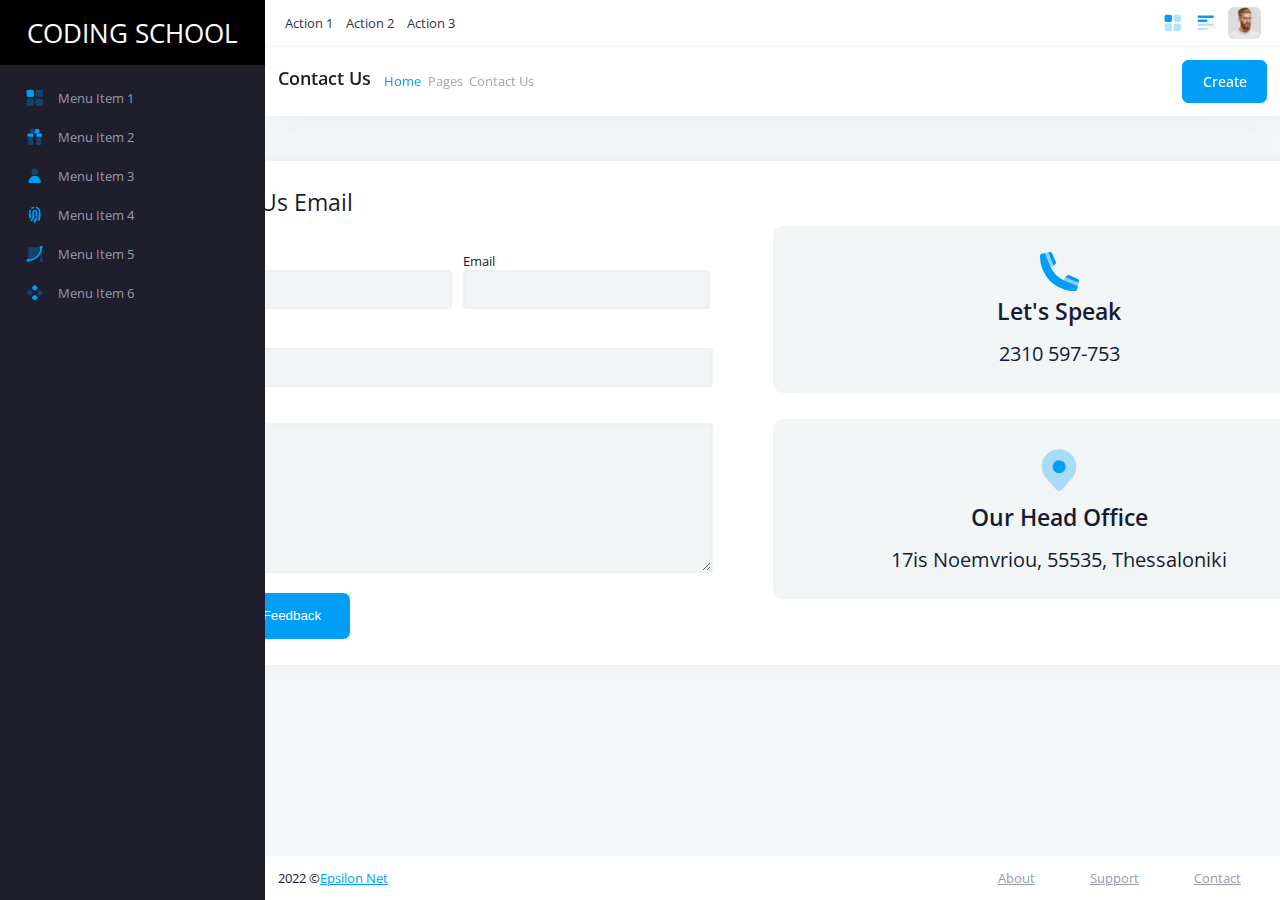
<file: Session-19/Assignment-1/index.html>
<!DOCTYPE html>
<html lang="en">
  <head>
    <meta charset="UTF-8"/>
    <title>Coding School - Assignment 1</title>
    <link rel="stylesheet" href="styles.css"/>

	<link rel="preconnect" href="https://fonts.googleapis.com">
	<link rel="preconnect" href="https://fonts.gstatic.com" crossorigin>
	<link href="https://fonts.googleapis.com/css2?family=Open+Sans:ital,wght@0,300;0,400;0,600;0,800;1,300;1,400;1,600&display=swap" rel="stylesheet">

  </head>

<body class="header-fixed header-tablet-and-mobile-fixed toolbar-enabled toolbar-fixed aside-enabled aside-fixed">
		<div class="body-content">
			<!--begin::Page-->
			<div class="page d-flex flex-row flex-column-fluid">
				<!--begin::Aside-->
				<div class="aside">
					
					<div class="aside-logo">
						<a class="logo" href="/">
							CODING SCHOOL
						</a>
					</div>
					
					
					<div class="aside-menu">
							<div class="menu">
								<div class="menu-item">
									<span class="menu-link">
										<span class="menu-icon">
												<svg xmlns="http://www.w3.org/2000/svg" width="24" height="24" viewBox="0 0 24 24" >
													<rect x="2" y="2" width="9" height="9" rx="2" ></rect>
													<rect opacity="0.3" x="13" y="2" width="9" height="9" rx="2" ></rect>
													<rect opacity="0.3" x="13" y="13" width="9" height="9" rx="2" ></rect>
													<rect opacity="0.3" x="2" y="13" width="9" height="9" rx="2" ></rect>
												</svg>
										</span>
										<span class="menu-title">Menu Item 1</span>
									</span>
								</div>
								<div class="menu-item">
									<span class="menu-link">
										<span class="menu-icon">
												<svg xmlns="http://www.w3.org/2000/svg" width="24" height="24" viewBox="0 0 24 24" >
													<path d="M21 9V11C21 11.6 20.6 12 20 12H14V8H20C20.6 8 21 8.4 21 9ZM10 8H4C3.4 8 3 8.4 3 9V11C3 11.6 3.4 12 4 12H10V8Z" ></path>
													<path d="M15 2C13.3 2 12 3.3 12 5V8H15C16.7 8 18 6.7 18 5C18 3.3 16.7 2 15 2Z" ></path>
													<path opacity="0.3" d="M9 2C10.7 2 12 3.3 12 5V8H9C7.3 8 6 6.7 6 5C6 3.3 7.3 2 9 2ZM4 12V21C4 21.6 4.4 22 5 22H10V12H4ZM20 12V21C20 21.6 19.6 22 19 22H14V12H20Z" ></path>
												</svg>
										</span>
										<span class="menu-title">Menu Item 2</span>
									</span>
								</div>
								<div class="menu-item">
									<span class="menu-link">
										<span class="menu-icon">
												<svg xmlns="http://www.w3.org/2000/svg" width="24" height="24" viewBox="0 0 24 24" >
													<path d="M6.28548 15.0861C7.34369 13.1814 9.35142 12 11.5304 12H12.4696C14.6486 12 16.6563 13.1814 17.7145 15.0861L19.3493 18.0287C20.0899 19.3618 19.1259 21 17.601 21H6.39903C4.87406 21 3.91012 19.3618 4.65071 18.0287L6.28548 15.0861Z" ></path>
													<rect opacity="0.3" x="8" y="3" width="8" height="8" rx="4" ></rect>
												</svg>
											</span>
										<span class="menu-title">Menu Item 3</span>
									</span>
								</div>
								<div class="menu-item">
									<span class="menu-link">
										<span class="menu-icon">
												<svg xmlns="http://www.w3.org/2000/svg" width="24" height="24" viewBox="0 0 24 24" >
													<path opacity="0.3" d="M21 10.7192H3C2.4 10.7192 2 11.1192 2 11.7192C2 12.3192 2.4 12.7192 3 12.7192H6V14.7192C6 18.0192 8.7 20.7192 12 20.7192C15.3 20.7192 18 18.0192 18 14.7192V12.7192H21C21.6 12.7192 22 12.3192 22 11.7192C22 11.1192 21.6 10.7192 21 10.7192Z" ></path>
													<path d="M11.6 21.9192C11.4 21.9192 11.2 21.8192 11 21.7192C10.6 21.4192 10.5 20.7191 10.8 20.3191C11.7 19.1191 12.3 17.8191 12.7 16.3191C12.8 15.8191 13.4 15.4192 13.9 15.6192C14.4 15.7192 14.8 16.3191 14.6 16.8191C14.2 18.5191 13.4 20.1192 12.4 21.5192C12.2 21.7192 11.9 21.9192 11.6 21.9192ZM8.7 19.7192C10.2 18.1192 11 15.9192 11 13.7192V8.71917C11 8.11917 11.4 7.71917 12 7.71917C12.6 7.71917 13 8.11917 13 8.71917V13.0192C13 13.6192 13.4 14.0192 14 14.0192C14.6 14.0192 15 13.6192 15 13.0192V8.71917C15 7.01917 13.7 5.71917 12 5.71917C10.3 5.71917 9 7.01917 9 8.71917V13.7192C9 15.4192 8.4 17.1191 7.2 18.3191C6.8 18.7191 6.9 19.3192 7.3 19.7192C7.5 19.9192 7.7 20.0192 8 20.0192C8.3 20.0192 8.5 19.9192 8.7 19.7192ZM6 16.7192C6.5 16.7192 7 16.2192 7 15.7192V8.71917C7 8.11917 7.1 7.51918 7.3 6.91918C7.5 6.41918 7.2 5.8192 6.7 5.6192C6.2 5.4192 5.59999 5.71917 5.39999 6.21917C5.09999 7.01917 5 7.81917 5 8.71917V15.7192V15.8191C5 16.3191 5.5 16.7192 6 16.7192ZM9 4.71917C9.5 4.31917 10.1 4.11918 10.7 3.91918C11.2 3.81918 11.5 3.21917 11.4 2.71917C11.3 2.21917 10.7 1.91916 10.2 2.01916C9.4 2.21916 8.59999 2.6192 7.89999 3.1192C7.49999 3.4192 7.4 4.11916 7.7 4.51916C7.9 4.81916 8.2 4.91918 8.5 4.91918C8.6 4.91918 8.8 4.81917 9 4.71917ZM18.2 18.9192C18.7 17.2192 19 15.5192 19 13.7192V8.71917C19 5.71917 17.1 3.1192 14.3 2.1192C13.8 1.9192 13.2 2.21917 13 2.71917C12.8 3.21917 13.1 3.81916 13.6 4.01916C15.6 4.71916 17 6.61917 17 8.71917V13.7192C17 15.3192 16.8 16.8191 16.3 18.3191C16.1 18.8191 16.4 19.4192 16.9 19.6192C17 19.6192 17.1 19.6192 17.2 19.6192C17.7 19.6192 18 19.3192 18.2 18.9192Z" ></path>
												</svg>
										</span>
										<span class="menu-title">Menu Item 4</span>
									</span>
								</div>
								<div class="menu-item">
									<span class="menu-link">
										<span class="menu-icon">
												<svg xmlns="http://www.w3.org/2000/svg" width="24" height="24" viewBox="0 0 24 24" >
													<path opacity="0.3" d="M21 18.3V4H20H5C4.4 4 4 4.4 4 5V20C10.9 20 16.7 15.6 19 9.5V18.3C18.4 18.6 18 19.3 18 20C18 21.1 18.9 22 20 22C21.1 22 22 21.1 22 20C22 19.3 21.6 18.6 21 18.3Z" ></path>
													<path d="M22 4C22 2.9 21.1 2 20 2C18.9 2 18 2.9 18 4C18 4.7 18.4 5.29995 18.9 5.69995C18.1 12.6 12.6 18.2 5.70001 18.9C5.30001 18.4 4.7 18 4 18C2.9 18 2 18.9 2 20C2 21.1 2.9 22 4 22C4.8 22 5.39999 21.6 5.79999 20.9C13.8 20.1 20.1 13.7 20.9 5.80005C21.6 5.40005 22 4.8 22 4Z" ></path>
												</svg>
											</span>
										<span class="menu-title">Menu Item 5</span>
									</span>
								</div>
								<div class="menu-item">
									<span class="menu-link">
										<span class="menu-icon">
												<svg xmlns="http://www.w3.org/2000/svg" width="24" height="24" viewBox="0 0 24 24" >
													<path d="M11.2929 2.70711C11.6834 2.31658 12.3166 2.31658 12.7071 2.70711L15.2929 5.29289C15.6834 5.68342 15.6834 6.31658 15.2929 6.70711L12.7071 9.29289C12.3166 9.68342 11.6834 9.68342 11.2929 9.29289L8.70711 6.70711C8.31658 6.31658 8.31658 5.68342 8.70711 5.29289L11.2929 2.70711Z" ></path>
													<path d="M11.2929 14.7071C11.6834 14.3166 12.3166 14.3166 12.7071 14.7071L15.2929 17.2929C15.6834 17.6834 15.6834 18.3166 15.2929 18.7071L12.7071 21.2929C12.3166 21.6834 11.6834 21.6834 11.2929 21.2929L8.70711 18.7071C8.31658 18.3166 8.31658 17.6834 8.70711 17.2929L11.2929 14.7071Z" ></path>
													<path opacity="0.3" d="M5.29289 8.70711C5.68342 8.31658 6.31658 8.31658 6.70711 8.70711L9.29289 11.2929C9.68342 11.6834 9.68342 12.3166 9.29289 12.7071L6.70711 15.2929C6.31658 15.6834 5.68342 15.6834 5.29289 15.2929L2.70711 12.7071C2.31658 12.3166 2.31658 11.6834 2.70711 11.2929L5.29289 8.70711Z" ></path>
													<path opacity="0.3" d="M17.2929 8.70711C17.6834 8.31658 18.3166 8.31658 18.7071 8.70711L21.2929 11.2929C21.6834 11.6834 21.6834 12.3166 21.2929 12.7071L18.7071 15.2929C18.3166 15.6834 17.6834 15.6834 17.2929 15.2929L14.7071 12.7071C14.3166 12.3166 14.3166 11.6834 14.7071 11.2929L17.2929 8.70711Z" ></path>
												</svg>
											</span>
										<span class="menu-title">Menu Item 6</span>
									</span>
								</div>
								
								
								
								
								
								
								
								
								
								
								
								
								
								
								
								
								
								
								
							</div>
							
					</div>
					
				</div>
				<!--end::Aside-->

				<!--begin::Wrapper-->
				<div class="wrapper">
					<!--begin::Header-->
					<div class="header">
						<!--begin::Container-->
						<div class="header-container">

							<div class="header-menu">
								<!--begin::Menu-->
								<ul class="menu">
									<li class="menu-item">
										<span class="menu-link">
											<span class="menu-title">Action 1</span>
										</span>
									</li>
									<li class="menu-item">
										<span class="menu-link">
											<span class="menu-title">Action 2</span>
										</span>
									</li>
									<li class="menu-item">
										<span class="menu-link">
											<span class="menu-title">Action 3</span>
										</span>
									</li>
									
									
								</ul>
								<!--end::Menu-->

								<ul class="menu user-menu">
									<li class="menu-item">
										<span class="menu-link">
										<svg xmlns="http://www.w3.org/2000/svg" width="24" height="24" viewBox="0 0 24 24" >
											<rect x="2" y="2" width="9" height="9" rx="2" ></rect>
											<rect opacity="0.3" x="13" y="2" width="9" height="9" rx="2" ></rect>
											<rect opacity="0.3" x="13" y="13" width="9" height="9" rx="2" ></rect>
											<rect opacity="0.3" x="2" y="13" width="9" height="9" rx="2" ></rect>
										</svg>
									</span>
									</li>
									<li class="menu-item">
										<span class="menu-link">
										<svg xmlns="http://www.w3.org/2000/svg" width="24" height="24" viewBox="0 0 24 24" >
											<path d="M13 11H3C2.4 11 2 10.6 2 10V9C2 8.4 2.4 8 3 8H13C13.6 8 14 8.4 14 9V10C14 10.6 13.6 11 13 11ZM22 5V4C22 3.4 21.6 3 21 3H3C2.4 3 2 3.4 2 4V5C2 5.6 2.4 6 3 6H21C21.6 6 22 5.6 22 5Z" ></path>
											<path opacity="0.3" d="M21 16H3C2.4 16 2 15.6 2 15V14C2 13.4 2.4 13 3 13H21C21.6 13 22 13.4 22 14V15C22 15.6 21.6 16 21 16ZM14 20V19C14 18.4 13.6 18 13 18H3C2.4 18 2 18.4 2 19V20C2 20.6 2.4 21 3 21H13C13.6 21 14 20.6 14 20Z" ></path>
										</svg>
									</span>
									</li>
									<li class="menu-item">
										<span class="menu-link profile-pic">
											<img src="profile.png" alt="User Photo" />
										</span>

									</li>
								</ul>

							</div>
							<!--end::header-menu-->
						</div>
						<!--end::Container-->
					</div>
					<!--end::Header-->

					<!--begin::Content-->
					<div class="content">
						<div class="toolbar">

							<div class="toolbar-container">

								<div class="page-title">

									<h1>Contact Us</h1>




									<ul class="breadcrumb">

										<li class="breadcrumb-item"><a href="/">Home</a></li>
										<li class="breadcrumb-item">Pages</li>
										<li class="breadcrumb-item text-dark">Contact Us</li>

									</ul>
									<!--end::Breadcrumb-->
								</div>
								<!--end::Page title-->
								<!--begin::Actions-->
								<div class="actions">
									<a href="/" class="btn btn-primary">Create</a>
								</div>
							</div>
							<!--end::Container-->
						</div>
	
						<div class="card">
							<div class="card-body">


									<div class="form">

										<form action="" method="post" id="kt_contact_form">
											<h1>Send Us Email</h1>

											<div class="row">
												<div class="col-md-6">
													<label>Name</label>
													<input type="text" class="form-control" placeholder="" name="name">
												</div>

												<div class="col-md-6">
													<label>Email</label>
													<input type="text" class="form-control" placeholder="" name="email">
												</div>
											</div>

											<div class="row">
												<div class="col-md-12">
													<label>Subject</label>
													<input class="form-control" placeholder="" name="subject">
												</div>
											</div>

											<div class="row">
												<div  class="col-md-12">
													<label>Message</label>
													<textarea id="textarea"class="form-control" rows="6" name="message" placeholder=""></textarea>
												</div>
											</div>

											<button type="submit" class="btnSubmit">
												<span class="indicator-label">Send Feedback</span>
											</button>
										</form>

								</div>

								<div class="details">
									<div class="phone">

										<div class="phone-content">
											<span>
											<svg xmlns="http://www.w3.org/2000/svg" width="24" height="24" viewBox="0 0 512 512"><path class="fa-primary" d="m507.1 404.7 4.086-17.7c3.405-14.69-4.207-29.69-18.12-35.79L384.6 304.7c-12.78-5.436-27.69-1.774-36.47 8.975l-16.98 20.62L507.1 404.7zM0 54.5C-.001 306.7 205.2 512 457.5 512c14.65 0 27.21-9.969 30.46-24.22l9.378-40.66-193.3-79.63C234.8 333.5 178.5 277.2 144.5 207.1L64.88 14.67l-40.66 9.38C9.967 27.32-.001 39.83 0 54.5zm198.3 109.4c10.78-8.687 14.51-23.67 8.98-36.45L160.8 18.92c-6-13.903-21.2-21.488-36.7-18.115l-16.8 4.079L177.6 180.8l20.7-16.9z"/><path d="m497.3 447.1 9.786-42.41-175.1-70.4-27.1 33.18L497.3 447.1zm-352.8-240 33.1-26.3L107.3 4.884 64.88 14.67 144.5 207.1z" opacity=".4"/></svg>
											</span>
											<h2>Let's Speak</h2>
											<h3 class="">2310 597-753</h3>
										</div>

									</div>

									<div class="address">

										<div class="address-content">
											<span>
												<svg xmlns="http://www.w3.org/2000/svg" width="24" height="24" viewBox="0 0 24 24" >
													<path opacity="0.3" d="M18.0624 15.3453L13.1624 20.7453C12.5624 21.4453 11.5624 21.4453 10.9624 20.7453L6.06242 15.3453C4.56242 13.6453 3.76242 11.4453 4.06242 8.94534C4.56242 5.34534 7.46242 2.44534 11.0624 2.04534C15.8624 1.54534 19.9624 5.24534 19.9624 9.94534C20.0624 12.0453 19.2624 13.9453 18.0624 15.3453Z" ></path>
													<path d="M12.0624 13.0453C13.7193 13.0453 15.0624 11.7022 15.0624 10.0453C15.0624 8.38849 13.7193 7.04535 12.0624 7.04535C10.4056 7.04535 9.06241 8.38849 9.06241 10.0453C9.06241 11.7022 10.4056 13.0453 12.0624 13.0453Z" ></path>
												</svg>
											</span>
											<h2>Our Head Office</h2>
											<h3>17is Noemvriou, 55535, Thessaloniki</h3>

										</div>

									</div>
							</div>								

							</div>
						</div>

					</div>
					<!--end::Content-->

					<!--begin::Footer-->
					<div class="footer">
							<div class="copyright">
								<span>2022 © </span> <a href="https://www.epsilonnet.gr" target="_blank">Epsilon Net</a>
							</div>
							<div class="Info-Support">
								<a href="https://www.epsilonnet.gr/content.aspx?id=24&mID=68,17">About</a>
								<a href="https://www.epsilonnet.gr/support.aspx">Support</a>
								<a href="https://www.epsilonnet.gr/contact.aspx">Contact</a>
							</div>

					</div>
					<!--end::Footer-->
				</div>
				<!--end::Wrapper-->
			</div>
			<!--end::Page-->
		</div>
</body>
</file>
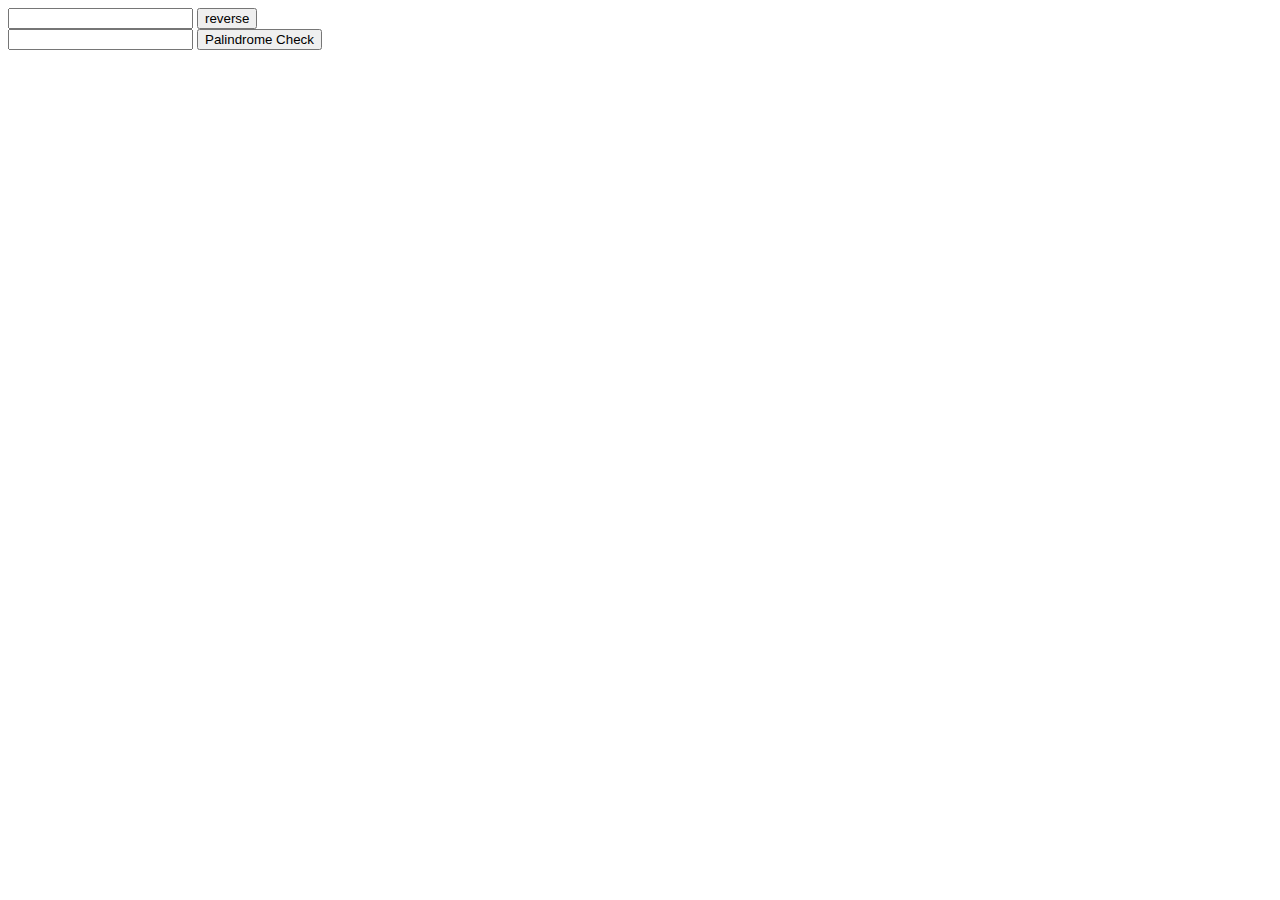
<file: Session-20/Session-20-ex1,2.html>
<!DOCTYPE html>
<html lang="en">
<head>
    <meta charset="UTF-8">
    <meta http-equiv="X-UA-Compatible" content="IE=edge">
    <meta name="viewport" content="width=device-width, initial-scale=1.0">
    <title>Session-20 ex:1,2</title>
</head>
<body>
    <form id="reverseTxt">
        <input id="txtToReverse" type="text">
        <button id="doTxtReverse" onclick="displayReversedText()" type="button">reverse</button>
        <output id="reversedTxt"></output>
        <br>
        <input id="txtToPalindromeCheck" type="text">
        <button id="doPalindromeCheck" onclick="PalindromeCheck()" type="button">Palindrome Check</button>
        <output id="palindromeCheckResult"></output>
    </form>

<script type="text/javascript" defer>

    function displayReversedText(){
        let txtInput = document.getElementById("txtToReverse");
        let txtToReverse = txtInput.value;
        let reversedTxt = reverseText(txtToReverse);
        document.getElementById("reversedTxt").value = reversedTxt;
    }

    function reverseText(txtToReverse){

        return txtToReverse.split("").reverse().join("").toString();
    }

    function PalindromeCheck(){
        let txtInput = document.getElementById("txtToPalindromeCheck");
        let txtOriginal = txtInput.value;
        let txtReversed = reverseText(txtOriginal);
        if (txtOriginal === txtReversed){
            document.getElementById("palindromeCheckResult").value = "Text IS Palindrome";
        }
        else if( txtOriginal != txtReversed){
            document.getElementById("palindromeCheckResult").value = "Text is NOT Palindrome";
        }else{
            document.getElementById("palindromeCheckResult").value = "Something when't Wrong";
        }
    }

</script>
</body>
</html>
</file>
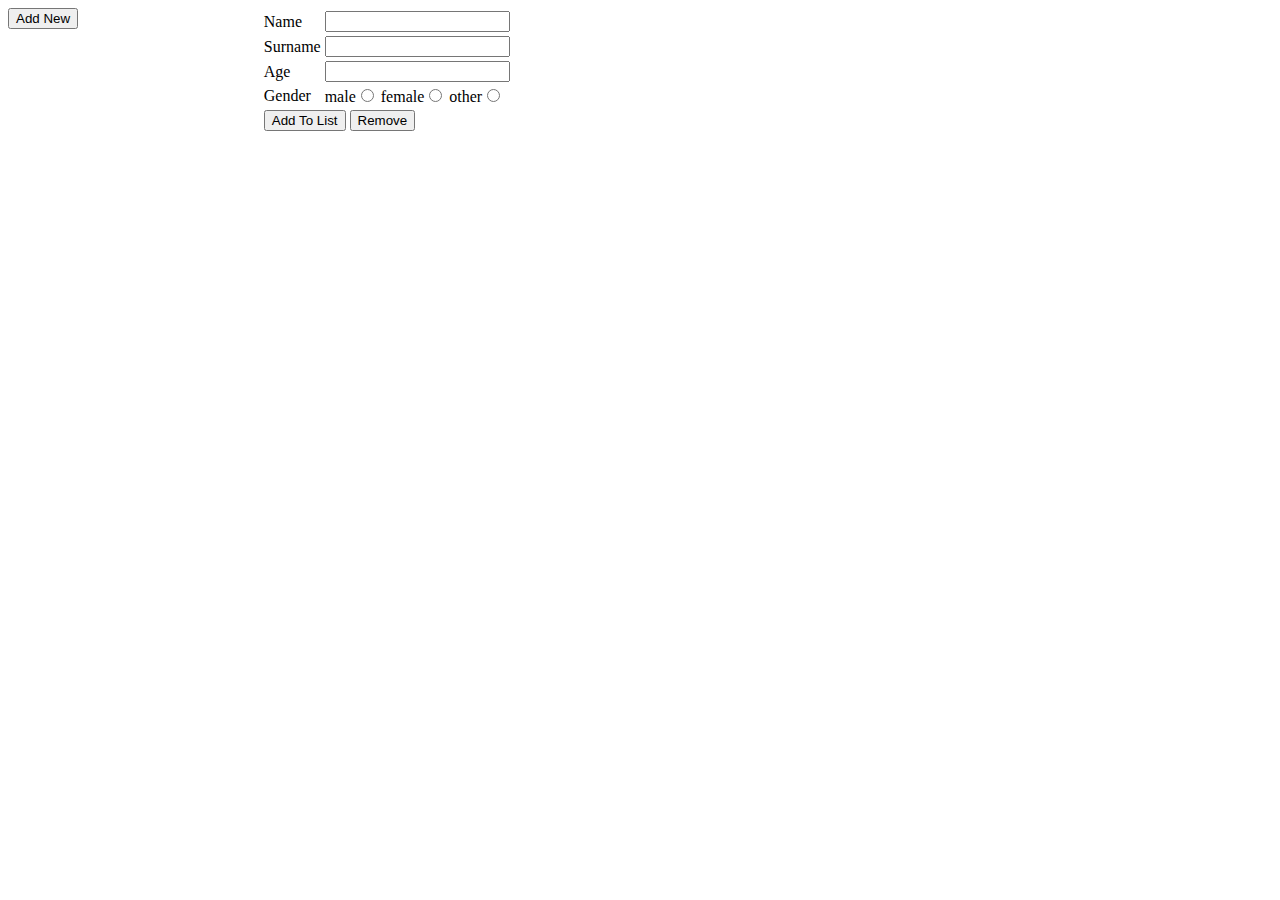
<file: Session-20/Session-20-ex3.html>
<!DOCTYPE html>
<html lang="en">
<head>
    <meta charset="UTF-8">
    <meta http-equiv="X-UA-Compatible" content="IE=edge">
    <meta name="viewport" content="width=device-width, initial-scale=1.0">
    <title>Document</title>
</head>
<body>
    <div class="main-container" style="display: flex; flex: 1 1 auto">

        <div style="width: 20%; min-width: 200px;">
            <button onclick="addNew()">Add New</button>
            <ul id="lstList"></ul>
        </div>

        <div>
            <form id="frmMain" onclick="myClick(event)">
                <input id="txtSelectedId" type="hidden">
                <table>
                    <tr>
                        <td><label for="txtName">Name</label></td>
                        <td><input id="txtName"></td>
                    </tr>
                    <tr>
                        <td><label for="txtSurname">Surname</label></td>
                        <td><input id="txtSurname"></td>
                    </tr>
                    <tr>
                        <td><label for="inputAge">Age</label></td>
                        <td><input id="inputAge" type="number"></td>
                    </tr>
                    <tr>
                        <td><label for="radioGender">Gender</label></td>
                        <td><label>male</label><input id="radioGender" name="gender" value="male" type="radio">
                        <label>female</label><input id="radioGender" name="gender" value="female" type="radio">
                        <label>other</label><input id="radioGender" name="gender" value="other" type="radio"></td>
                    </tr>
                    <tr>
                        <td colspan="2">
                            <button id="btnAddToList" type="button" onclick="addToList()">Add To List</button>
                            <button id="btnRemoveFromList" type="button" onclick="removeFromList()">Remove</button>
                        </td>
                    </tr>
                </table>
            </form>
        </div>

    </div>

    <script type="text/javascript">
        var itemsList = [];
        var incId = 0;

        function myClick(event){
            console.log(event);
            event.stopPropagation()
        }

        function addNew() {
            document.getElementById('frmMain').reset();
            document.getElementById('txtSelectedId').value = null;
        }

        function addToList() {
            var name = document.getElementById("txtName").value;
            var surname = document.getElementById("txtSurname").value;
            var age = document.getElementById("inputAge").value;
            var gender =  document.getElementById("radioGender").value;

            var selectedId = +document.getElementById("txtSelectedId").value;
            if (selectedId) {
                for(var i=0; i<itemsList.length; i++){
                    var curItem = itemsList[i];
                    if(curItem.id !== selectedId )
                        continue;

                    curItem.name = name;
                    curItem.surname = surname;
                    curItem.age = age;
                    curItem.gender =gender;
                    break;
                }
            } else {
                incId += 1;
                itemsList.push({ id: incId, name, surname, age, gender});
            }
            redrawList();
        }

        function redrawList() {

            var lstList = document.getElementById("lstList");

            lstList.innerHTML = "";
            for (var i = 0; i < itemsList.length; i++) {

                var curListItem = itemsList[i];
                var tmpLi = document.createElement("li");
                tmpLi.appendChild(document.createTextNode(curListItem.name));
                tmpLi.setAttribute('data-id', curListItem.id);
                tmpLi.addEventListener('click', (event) => {
                    loadSelectedItem(event);
                });

                lstList.appendChild(tmpLi);
            }
        }

        function loadSelectedItem(e) {
            var selectedId = +e.target.dataset.id;

            var selectedItem = findItemById(selectedId);

            removePreviousSelection();
            e.target.classList.add('selected');

            document.getElementById("txtName").value = selectedItem.name;
            document.getElementById("txtSurname").value = selectedItem.surname;
            document.getElementById("inputAge").value = selectedItem.age;
            document.getElementById("radioGender").value = selectedItem.gender;
            document.getElementById("txtSelectedId").value = selectedItem.id;
        }

        function removePreviousSelection(){
            var selection = document.getElementsByClassName("selected");
            for(var element of selection)
            {
                element.classList.remove('selected');
            }
        }

        function removeFromList(){
            var selectedId = +document.getElementById("txtSelectedId").value;
            var foundIndex = itemsList.findIndex( c=> c.id === selectedId);
            
            if(foundIndex === -1)
                return;
            
            itemsList.splice(foundIndex, 1);
            redrawList();

            addNew();
        }

        function findItemById(id) {
            return itemsList.find(c => c.id === id);
        }
    </script>
</body>

</html>
</file>
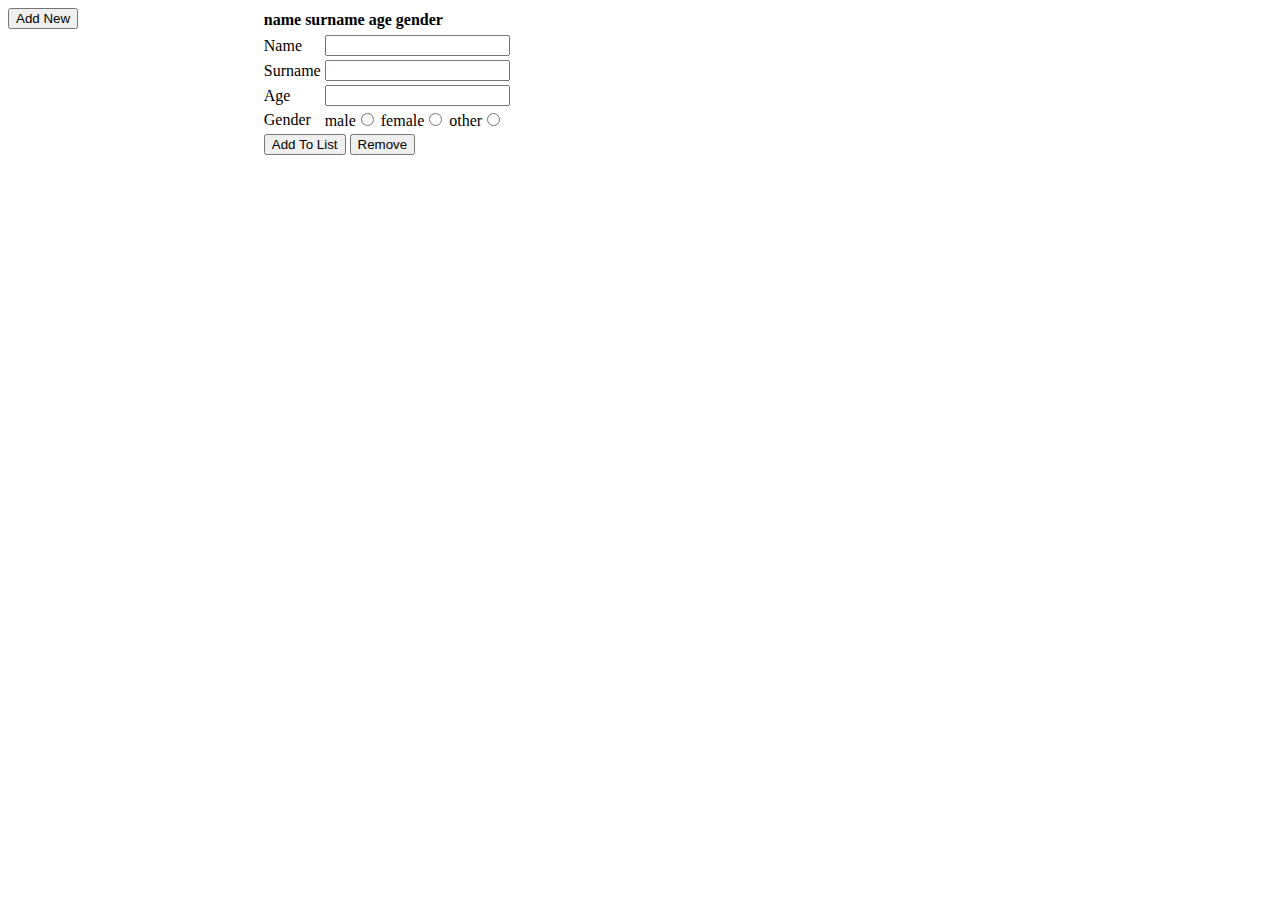
<file: Session-20/Session-20-ex3_2.html>
<!DOCTYPE html>
<html lang="en">
<head>
    <meta charset="UTF-8">
    <meta http-equiv="X-UA-Compatible" content="IE=edge">
    <meta name="viewport" content="width=device-width, initial-scale=1.0">
    <title>Document</title>
</head>
<body>
    <div class="main-container" style="display: flex; flex: 1 1 auto">

        <div style="width: 20%; min-width: 200px;">
            <button onclick="addNew()">Add New</button>
            <ul id="lstList"></ul>
        </div>

        <div>
            <form id="frmMain" onclick="myClick(event)">

                <table id="info">
                    <tr>
                        <th><label>name</label></th>
                        <th><label>surname</label></th>
                        <th><label>age</label></th>
                        <th><label>gender</label></th> 
                    </tr>
                </table>
                <input id="txtSelectedId" type="hidden">
                <table>
                    <tr>
                        <td><label for="txtName">Name</label></td>
                        <td><input id="txtName"></td>
                    </tr>
                    <tr>
                        <td><label for="txtSurname">Surname</label></td>
                        <td><input id="txtSurname"></td>
                    </tr>
                    <tr>
                        <td><label for="inputAge">Age</label></td>
                        <td><input id="inputAge" type="number"></td>
                    </tr>
                    <tr>
                        <td><label for="radioGender">Gender</label></td>
                        <td><label>male</label><input id="radioGender" name="gender" value="male" type="radio">
                        <label>female</label><input id="radioGender" name="gender" value="female" type="radio">
                        <label>other</label><input id="radioGender" name="gender" value="other" type="radio"></td>
                    </tr>
                    <tr>
                        <td colspan="2">
                            <button id="btnAddToList" type="button" onclick="addToList()">Add To List</button>
                            <button id="btnRemoveFromList" type="button" onclick="removeFromList()">Remove</button>
                        </td>
                    </tr>
                </table>
            </form>
        </div>
    </div>

    <script type="text/javascript">
        var itemsList = [];
        var incId = 0;

        function myClick(event){
            console.log(event);
            event.stopPropagation()
        }

        function addNew() {
            document.getElementById('frmMain').reset();
            document.getElementById('txtSelectedId').value = null;
        }

        function addToList() {
            var name = document.getElementById("txtName").value;
            var surname = document.getElementById("txtSurname").value;
            var age = document.getElementById("inputAge").value;
            var gender =  document.getElementById("radioGender").value;

            var selectedId = +document.getElementById("txtSelectedId").value;
            if (selectedId) {
                for(var i=0; i<itemsList.length; i++){
                    var curItem = itemsList[i];
                    if(curItem.id !== selectedId )
                        continue;
                    curItem.name = name;
                    curItem.surname = surname;
                    curItem.age = age;
                    curItem.gender =gender;
                    populateTable(curItem);
                    break;
                }
            } else {
                incId += 1;
                itemsList.push({ id: incId, name, surname, age, gender});
                populateTable(incId);
                populateTr();
                populateTd(name,surname,age,gender);
            }
            redrawList();
        }

        function populateTable(incId){
            var table = document.getElementById("info");
            var tr = document.createElement('tr');
            tr.setAttribute("id",incId);
            table.append(tr);

        }

        function populateTr(){
            var tr = document.getElementById(incId.toString());
            var p = document.createElement('p');
            var tdName = document.createElement('td');
            tdName.setAttribute("id","name"+incId);
            tdName.append(p);
            var tdSurname = document.createElement('td');
            tdSurname.setAttribute("id","surname"+incId);
            var tdAge = document.createElement('td');
            tdAge.setAttribute("id","age"+incId);
            var tdGender = document.createElement('td');
            tdGender.setAttribute("id","gender"+incId);
            tr.append(tdName,tdSurname,tdAge,tdGender);
        }

        function populateTd(name,surname,age,gender){
            var tdName = document.getElementById("name"+incId);
            tdName.innerText=name;
            var tdSurname = document.getElementById("surname"+incId);
            tdSurname.innerText=surname;
            var tdAge = document.getElementById("age"+incId);
            tdAge.innerText=age.toString();
            var tdGender = document.getElementById("gender"+incId);
            tdGender.innerText=gender;
        }


        function redrawList() {

            var lstList = document.getElementById("lstList");
            var table = document.getElementById("info");
            
            table.addEventListener('click', (event) => { loadSelectedItem(event)});
            
            lstList.innerHTML = "";
            for (var i = 0; i < itemsList.length; i++) {

                var curListItem = itemsList[i];
                var tmpLi = document.createElement("li");
                tmpLi.appendChild(document.createTextNode(curListItem.name));
                tmpLi.setAttribute('data-id', curListItem.id);
                tmpLi.addEventListener('click', (event) => {
                    loadSelectedItem(event);
                });

                lstList.appendChild(tmpLi);
            }
        }

        function loadSelectedItem(e) {
            var selectedId = +e.target.dataset.id;

            var selectedItem = findItemById(selectedId);

            removePreviousSelection();
            e.target.classList.add('selected');

            document.getElementById("txtName").value = selectedItem.name;
            document.getElementById("txtSurname").value = selectedItem.surname;
            document.getElementById("inputAge").value = selectedItem.age;
            document.getElementById("radioGender").value = selectedItem.gender;
            document.getElementById("txtSelectedId").value = selectedItem.id;
        }

        function removePreviousSelection(){
            var selection = document.getElementsByClassName("selected");
            for(var element of selection)
            {
                element.classList.remove('selected');
            }
        }

        function removeFromList(){
            var selectedId = +document.getElementById("txtSelectedId").value;
            var foundIndex = itemsList.findIndex( c=> c.id === selectedId);
            
            if(foundIndex === -1)
                return;
            
            itemsList.splice(foundIndex, 1);
            redrawList();

            addNew();
        }

        function findItemById(id) {
            return itemsList.find(c => c.id === id);
        }
    </script>
</body>

</html>
</file>
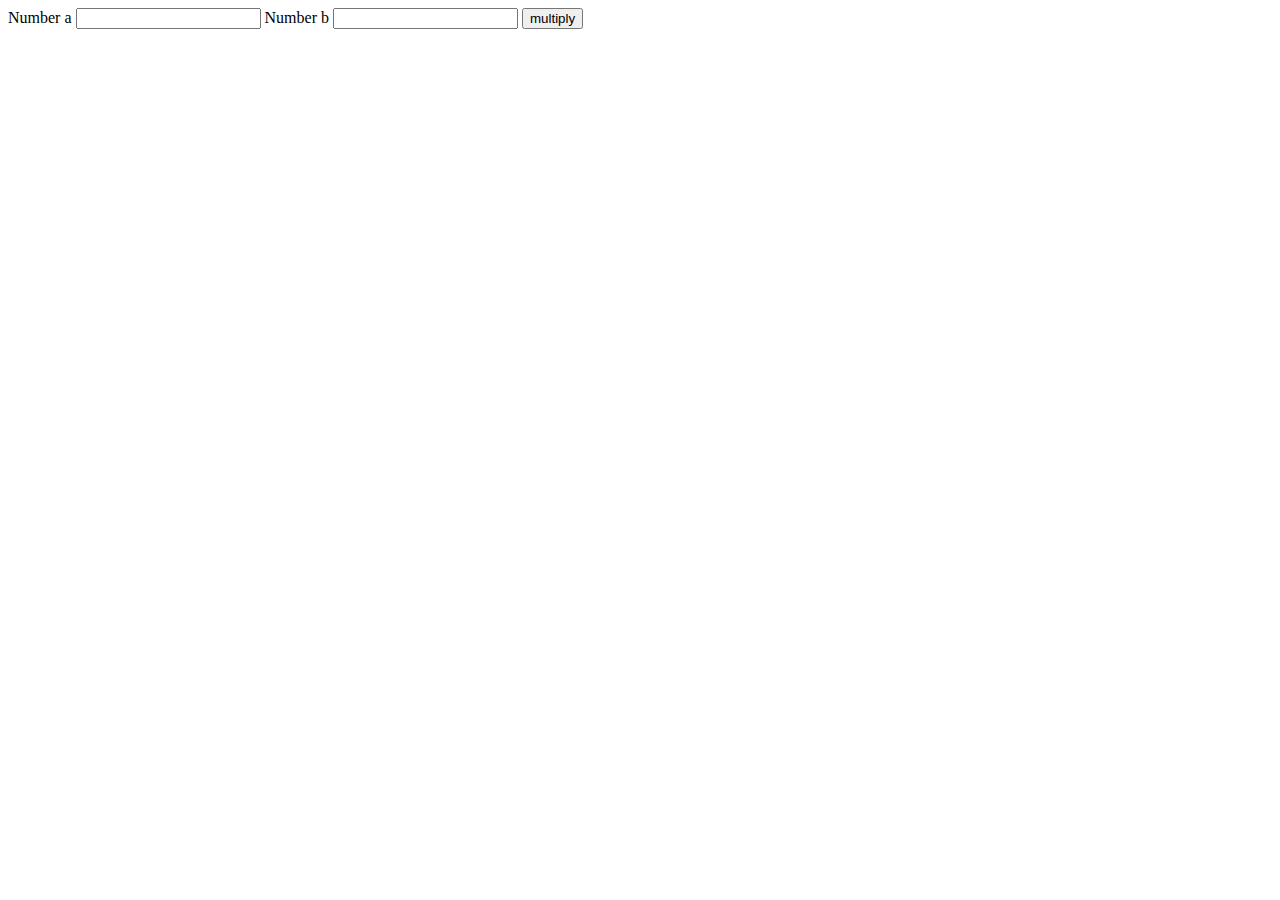
<file: Session-20/Session-20-ex4.html>
<!DOCTYPE html>
<html lang="en">
<head>
    <meta charset="UTF-8">
    <meta http-equiv="X-UA-Compatible" content="IE=edge">
    <meta name="viewport" content="width=device-width, initial-scale=1.0">
    <title>Document</title>
</head>
<body>

    <label>Number a</label> <input id="a" type="number">
    <label>Number b</label> <input id="b" type="number">
    <button id="multiply" onclick="useMultiply()" type="button">multiply</button>
    <output id="result"></output>

    <script type="text/javascript">
    function useMultiply(){
        var a = document.getElementById("a").value;
        var b = document.getElementById("b").value;
        var result=multiply(a,b);
        document.getElementById("result").value = result;
    }
    // from what I understand the function is working properly but it is useless because there is no way of utilizing the data 
    function multiply(a,b){
        return a*b;
    }

    </script>
</body>
</html>
</file>
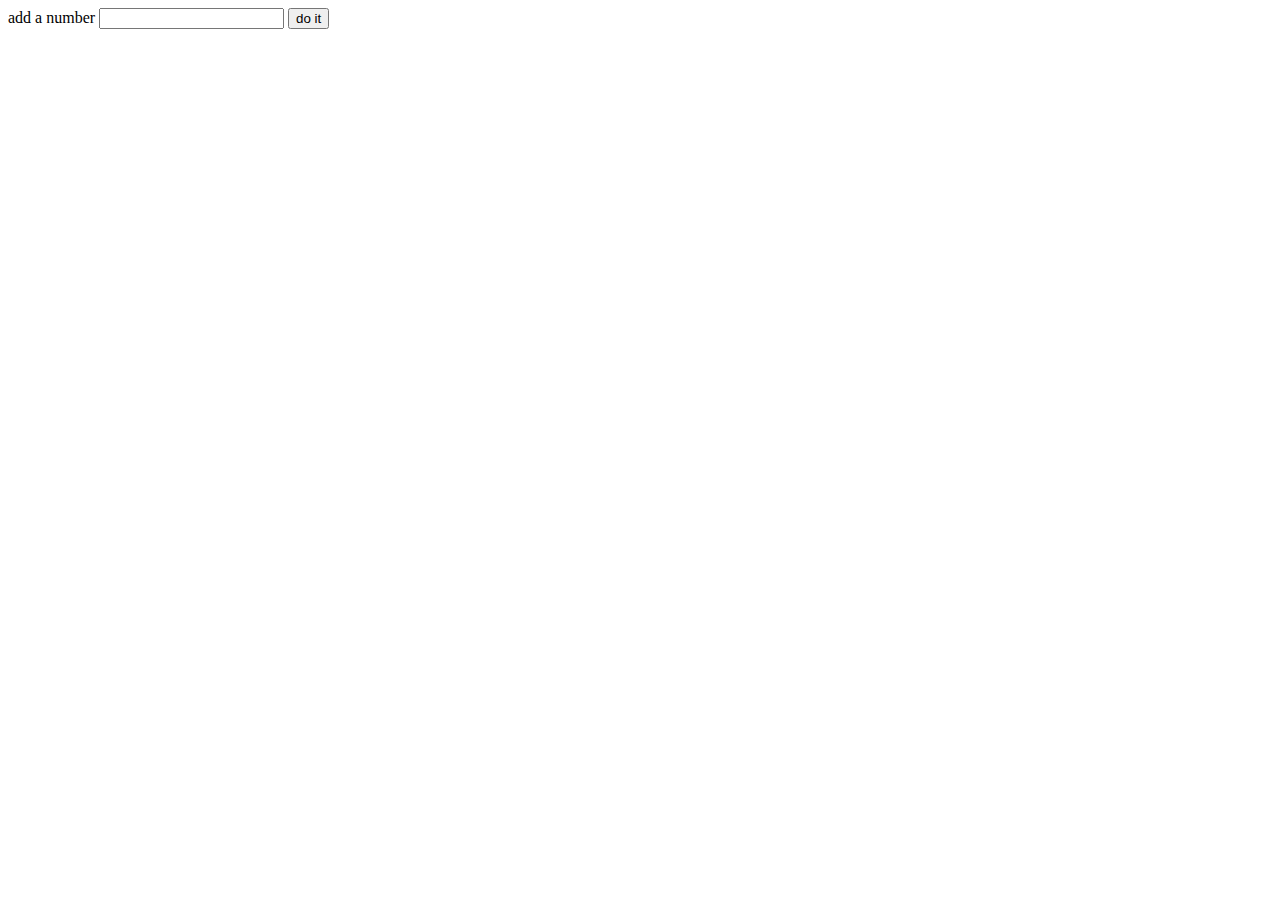
<file: Session-20/Session-20-ex5.html>
<!DOCTYPE html>
<html lang="en">
<head>
    <meta charset="UTF-8">
    <meta http-equiv="X-UA-Compatible" content="IE=edge">
    <meta name="viewport" content="width=device-width, initial-scale=1.0">
    <title>Document</title>
</head>
<body>
    <label>add a number</label> <input id="txtToAdd" type="text">
    <button id="doTheMath" onclick="addANumberToTxt()" type="button">do it</button>
    <output id="result"></output>

    <script type="text/javascript">

    function addANumberToTxt(){
        var ogTxt = document.getElementById("txtToAdd").value;
        if(endsWithNumber(ogTxt)== true){
            var endNum = getNumberAtEnd(ogTxt);
            var result = ogTxt.slice(0,-endNum.toString().length) + (++endNum);
            document.getElementById("result").value=result;
        }else{
            result=ogTxt+1;
            document.getElementById("result").value=result;
        }
    }
    function endsWithNumber(str) {
        return /[0-9]+$/.test(str);
    }
    function getNumberAtEnd(str) {
         if (endsWithNumber(str)) {
        return Number(str.match(/[0-9]+$/)[0]);
        }

        return null;
    }
    </script>
</body>
</html>
</file>
<file: Session-19/Assignment-1/styles.css>
body, html {
    height: 100%;
    margin: 0;
    padding: 0;
    font-size: 13px!important;
    font-weight: 400;
    font-family: 'Open Sans', sans-serif;
}

* {
    box-sizing: border-box;
}

body {
    background-color: #f5f8fa;
    display: flex;
    flex-direction: column;
    color: #181c32;
}

.body-content {
    flex: 1;
    flex-direction: column;
    display: flex;
}

.page {
        flex: 1 0 auto;
        flex-direction: row;
        display: flex;
}

.aside {
    position: fixed;
    top: 0;
    bottom: 0;
    left: 0;
    z-index: 101;
    overflow: hidden;
     background-color: #1e1e2d; 
    width: 265px;
    display: flex;
    flex-direction: column;
    padding: 0;
}

.aside-logo { display: flex; justify-content: center; align-items: center; height: 5rem; background: #000; }
.logo { color: #fff; font-weight: 400; text-decoration: none; font-size: 2rem; }

.aside .aside-menu {
    width: 265px;
    flex: 1 0 auto;
}

.menu {
    display: flex;
    padding: 1rem 0;
    margin: 0;
    list-style: none;
    flex-direction: column;
    width: 100%;
    background-color: #1e1e2d;
}

.menu-item .menu-link {
    cursor: pointer;
    display: flex;
    align-items: center;
    padding: 0;
    padding-top: 0.75rem;
    padding-bottom: 0.75rem;
    padding-left: 25px;
    padding-right: 25px;
    color: #9899ac;
}

.aside .menu-item .menu-link:hover {
    color: #fff;
} 

.menu-item .menu-link .menu-icon {
    flex-shrink: 0;
    display: flex;
    align-items: center;
    justify-content: center;
    width: 2rem;
    margin-right: 0.5rem;
    justify-content: flex-start;
}

.menu-item svg {
    height: 1.5rem!important;
    width: 1.5rem!important;
    fill: #009ef7;
}

.wrapper {
    flex: 1 auto;
    min-width: 0;
    flex-direction: column;
    display: flex;
    padding-top: 130px;
    padding-left: 265px;
}

.header {
    position: fixed;
    top: 0;
    right: 0;
    left: 0;
    z-index: 100;
    background-color: #fff;
    height: 45px;
    padding: 0;
    border-bottom: 1px solid #e1e5e6;
    left: 265px;
}

.header .header-menu {
    align-items: stretch;
    display: flex;
}

.header-menu .menu {
    display: flex;
    padding: 0 1rem;
    margin: 0;
    list-style: none;
    flex-direction: row;
    width: 100%;
    background-color: #fff;
    align-items: center;
}

.header-menu .menu-item .menu-link {
    cursor: pointer;
    display: flex;
    align-items: center;
    padding: 0;
    padding-top: 0.75rem;
    padding-bottom: 0.75rem;
    padding-left: 25px;
    padding-right: 25px;
    color: #333341;
}

.header-menu .menu-item .menu-link:hover {
    color: #009ef7;
}

.header-menu .user-menu {
    justify-content: flex-end;
    align-items: center;
}

.header-menu .menu-item .menu-link {
    padding: .5rem
}

.menu-link.profile-pic {
    width: 3.5rem;
    height: 3.5rem;
    overflow: hidden;
    display: flex;
    align-items: center;
    justify-content: center;
    
}

.menu-link.profile-pic img { width: 100%; height: 100%; border-radius: 6px;}

.toolbar {
    display: flex;
    align-items: center;
    background-color: #fff;
    padding: 0;
    position: fixed;
    top: 0;
    right: 0;
    left: 0;
    z-index: 99;
    box-shadow: 0 10px 30px 0 rgb(82 63 105 / 5%);
    top: 46px;
    border-top: 1px solid #eff2f5;
    left: 265px;
}

.toolbar-container {
    padding: 1rem;
    display: flex;
    justify-content: space-between;
    width: 100%;
    align-items: center;
}

.breadcrumb {
    display: flex;
    align-items: center;
    padding: 0;
    margin: 0;
    list-style: none;
}

.breadcrumb .breadcrumb-item {
    display: flex;
    align-items: center;
    padding-left: 0;
    padding-right: 0.5rem;
    color: #a1a5b7;
}

.breadcrumb .breadcrumb-item a { color: #009ef7; text-decoration: none; }

.toolbar h1 {
    margin-top: 0;
    margin-bottom: 0.5rem;
    margin-right: 1rem;
    font-weight: 600;
    line-height: 1.2;
    color: #181c32;
    font-size: 1.35rem!important;
}

.page-title {
    display: flex;
}



.actions { display: flex; justify-content: flex-end; }

.btn {
    display: inline-block;
    font-weight: 500;
    line-height: 1.5;
    color: #181c32;
    text-align: center;
    vertical-align: middle;
    cursor: pointer;
    user-select: none;
    background-color: transparent;
    border: 1px solid transparent;
    padding: 0.75rem 1.5rem;
    font-size: 1.1rem;
    border-radius: 0.475rem;
    transition: color .15s ease-in-out,background-color .15s ease-in-out,border-color .15s ease-in-out,box-shadow .15s ease-in-out;
    text-decoration: none;
}

.btn.btn-primary {
    color: #fff;
    border-color: #009ef7;
    background-color: #009ef7;
}

.btn-primary:hover { 
    background-color: #0f88ce;
}

.content {
    padding: 30px 0;
    flex: 1 0 auto;
    flex-direction: column;
    display: flex;
    align-items: center;
}


.card {
    position: relative;
    display: flex;
    flex-direction: column;
    min-width: 0;
    word-wrap: break-word;
    background-color: #fff;
    background-clip: border-box;
    border: 1px solid #eff2f5;
    border-radius: 0.625rem;
    box-shadow: 0 0 20px 0 rgb(76 87 125 / 5%);
    width: 1200px;
}

.card-body { padding: 2rem; display: flex; justify-content: space-between; align-items: center; }

.card-body h1 { 
        color: #181c32;
        font-weight: 400;
        margin: 0;
        margin-bottom: 2.25rem;
        font-size: 1.75rem;
}


.row { display: flex; margin-bottom: 1rem; }
.col-md-6 { width: 50%; margin: .4rem;}
.col-md-12 { width: 100%; margin: .2rem;}
.form-control{
    background: #f1f5f6;
    width: 100%;
    margin: 0;
    border: 2px solid #EEF1F1; 
    border-radius: .3em;
    height: 3rem;
}
#textarea{
    height: 150px;
}


.form-control label { display: block; }

.form { width: 45%; }

.details { width: 50%; display: flex; flex-direction: column; justify-content: center; align-items: center; }
.phone { background: #f1f5f6; width: 100%; margin-bottom: 2rem; padding: 2rem; text-align: center; border-radius: 10px; }
.address { background: #f1f5f6; width: 100%; padding: 2rem; text-align: center; border-radius: 10px; } 

.phone h2,
.address h2 { font-size: 1.8rem; font-weight: 600; margin: 0 0 1rem 0; }

.phone h3,
.address h3 { font-size: 1.5rem; font-weight: 400; margin: 0; } 

.address svg{
    fill: #009ef7;
    width: 4rem;
    height: 4rem;
}
.phone svg {
    fill: #009ef7;
    width: 3rem;
    height: 3rem;
}
.btnSubmit{
    height: 3.5rem;
    width: 150px;
    color: #fff;
    border:none;
    border-radius: .5em;
    background-color: #009ef7;
}


.footer {
    background: #fff;
    display: flex;
    justify-content: space-between;
    align-items: center;
}

.copyright { display: flex; flex: 1; padding: 1rem;}
.copyright a { color: #009ef7; }
.Info-Support{
    color: #9899ac;
    padding: 1rem;
}
.Info-Support a {
    
    color: #9899ac;
    margin: 0 2rem;
}

.footer .menu {
    display: flex;
    padding: 1rem;
    margin: 0;
    list-style: none;
    flex-direction: row;
    width: 100%;
    background-color: #fff;
    align-items: center;
    flex: 1;
    justify-content: flex-end;
}
</file>
